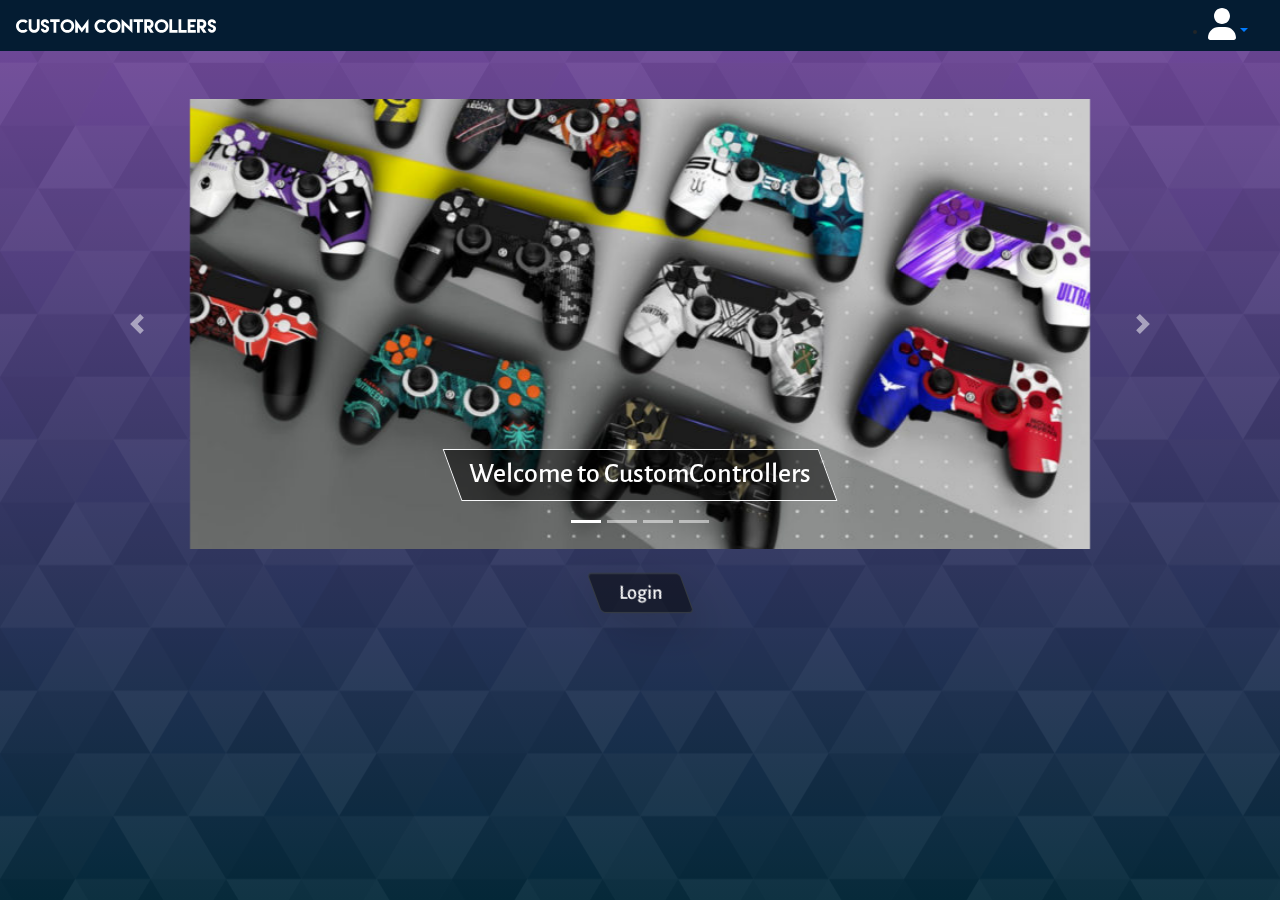
<file: src/main/webapp/index.html>
<!DOCTYPE html><html lang="en"><head>
  <meta charset="utf-8">
  <title>CustomControllerApp</title>
  <base href="">
  <meta name="viewport" content="width=device-width, initial-scale=1">
  <link rel="icon" type="image/x-icon" href="favicon.ico">
<!--  <script src="https://use.fontawesome.com/46ce9cd795.js"></script>-->
<style>:root{--blue:#007bff;--indigo:#6610f2;--purple:#6f42c1;--pink:#e83e8c;--red:#dc3545;--orange:#fd7e14;--yellow:#ffc107;--green:#28a745;--teal:#20c997;--cyan:#17a2b8;--white:#fff;--gray:#6c757d;--gray-dark:#343a40;--primary:#007bff;--secondary:#6c757d;--success:#28a745;--info:#17a2b8;--warning:#ffc107;--danger:#dc3545;--light:#f8f9fa;--dark:#343a40;--breakpoint-xs:0;--breakpoint-sm:576px;--breakpoint-md:768px;--breakpoint-lg:992px;--breakpoint-xl:1200px;--font-family-sans-serif:-apple-system,BlinkMacSystemFont,"Segoe UI",Roboto,"Helvetica Neue",Arial,"Noto Sans","Liberation Sans",sans-serif,"Apple Color Emoji","Segoe UI Emoji","Segoe UI Symbol","Noto Color Emoji";--font-family-monospace:SFMono-Regular,Menlo,Monaco,Consolas,"Liberation Mono","Courier New",monospace}*,:after,:before{box-sizing:border-box}html{font-family:sans-serif;line-height:1.15;-webkit-text-size-adjust:100%;-webkit-tap-highlight-color:transparent}body{margin:0;font-family:-apple-system,BlinkMacSystemFont,Segoe UI,Roboto,Helvetica Neue,Arial,Noto Sans,Liberation Sans,sans-serif,"Apple Color Emoji","Segoe UI Emoji",Segoe UI Symbol,"Noto Color Emoji";font-size:1rem;font-weight:400;line-height:1.5;color:#212529;text-align:left;background-color:#fff}:root{--blue:#007bff;--indigo:#6610f2;--purple:#6f42c1;--pink:#e83e8c;--red:#dc3545;--orange:#fd7e14;--yellow:#ffc107;--green:#28a745;--teal:#20c997;--cyan:#17a2b8;--white:#fff;--gray:#6c757d;--gray-dark:#343a40;--primary:#007bff;--secondary:#6c757d;--success:#28a745;--info:#17a2b8;--warning:#ffc107;--danger:#dc3545;--light:#f8f9fa;--dark:#343a40;--breakpoint-xs:0;--breakpoint-sm:576px;--breakpoint-md:768px;--breakpoint-lg:992px;--breakpoint-xl:1200px;--font-family-sans-serif:-apple-system,BlinkMacSystemFont,"Segoe UI",Roboto,"Helvetica Neue",Arial,"Noto Sans","Liberation Sans",sans-serif,"Apple Color Emoji","Segoe UI Emoji","Segoe UI Symbol","Noto Color Emoji";--font-family-monospace:SFMono-Regular,Menlo,Monaco,Consolas,"Liberation Mono","Courier New",monospace}*,:after,:before{box-sizing:border-box}html{font-family:sans-serif;line-height:1.15;-webkit-text-size-adjust:100%;-webkit-tap-highlight-color:transparent}body{margin:0;font-family:-apple-system,BlinkMacSystemFont,Segoe UI,Roboto,Helvetica Neue,Arial,Noto Sans,Liberation Sans,sans-serif,"Apple Color Emoji","Segoe UI Emoji",Segoe UI Symbol,"Noto Color Emoji";font-size:1rem;font-weight:400;line-height:1.5;color:#212529;text-align:left;background-color:#fff}@media print{*,:after,:before{text-shadow:none!important;box-shadow:none!important}@page{size:a3}body{min-width:992px!important}}@font-face{font-family:AlegreyaSans;src:url(AlegreyaSans-Medium.5ffa075cb5c6f4b7.ttf) format("truetype")}*{font-family:AlegreyaSans,serif}html,body{background-image:url(background.51a12261201ba17f.svg);background-color:#73499c;background-attachment:fixed;background-size:cover}body::-webkit-scrollbar{width:.35rem}body::-webkit-scrollbar-track{background:#4D4D4D}body::-webkit-scrollbar-thumb{background:white}</style><link rel="stylesheet" href="styles.98bf7d85f3a3e9cf.css" media="print" onload="this.media='all'"><noscript><link rel="stylesheet" href="styles.98bf7d85f3a3e9cf.css"></noscript></head>
<body>
  <app-root></app-root>
<script src="runtime.5cb1d6d6a638bc51.js" type="module"></script><script src="polyfills.58ea29fbe92995f6.js" type="module"></script><script src="scripts.27c1a090a67bf58d.js" defer></script><script src="main.21bdea2af22f1d57.js" type="module"></script>

</body></html>
</file>
